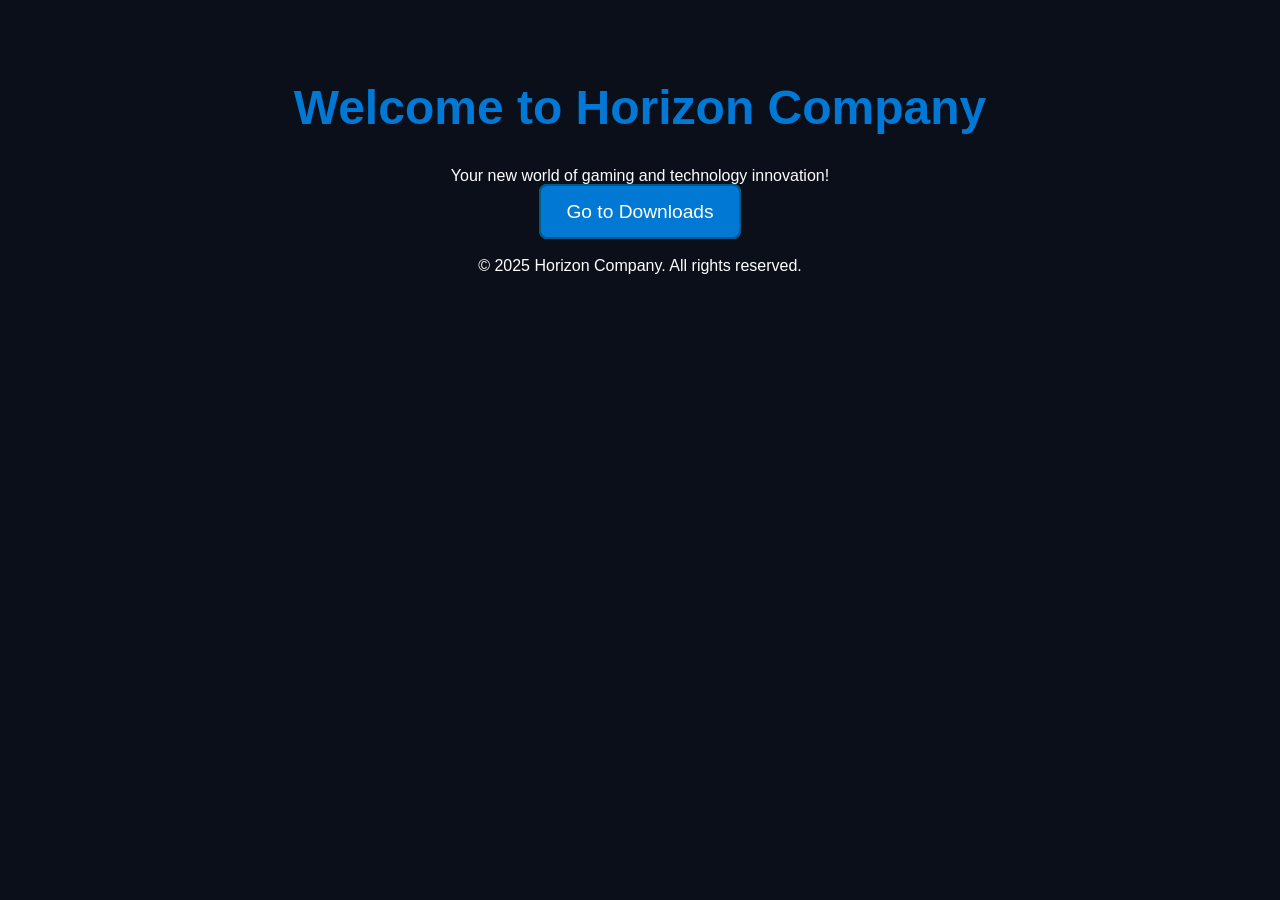
<file: index.html>
<!DOCTYPE html>
<html lang="en">
<head>
  <meta charset="UTF-8">
  <meta name="viewport" content="width=device-width, initial-scale=1.0">
  <title>Horizon Company - Welcome</title>
  <style>
    body {
      background-color: #0a0f1a;
      color: white;
      font-family: 'Segoe UI', sans-serif;
      text-align: center;
      padding: 40px;
    }
    h1 {
      font-size: 3em;
      color: #0078d4;
    }
    .button {
      padding: 15px 25px;
      margin: 20px;
      background: #0078d4;
      color: white;
      text-decoration: none;
      font-size: 1.2em;
      border-radius: 8px;
      border: 2px solid #005a8a;
      transition: 0.3s;
    }
    .button:hover {
      background: #005a8a;
      border-color: #0078d4;
    }
  </style>
</head>
<body>
  <h1>Welcome to Horizon Company</h1>
  <p>Your new world of gaming and technology innovation!</p>
  
  <a href="downloads.html" class="button">Go to Downloads</a>
  
  <br><br>
  <footer>
    <p>&copy; 2025 Horizon Company. All rights reserved.</p>
  </footer>
</body>
</html>
</file>
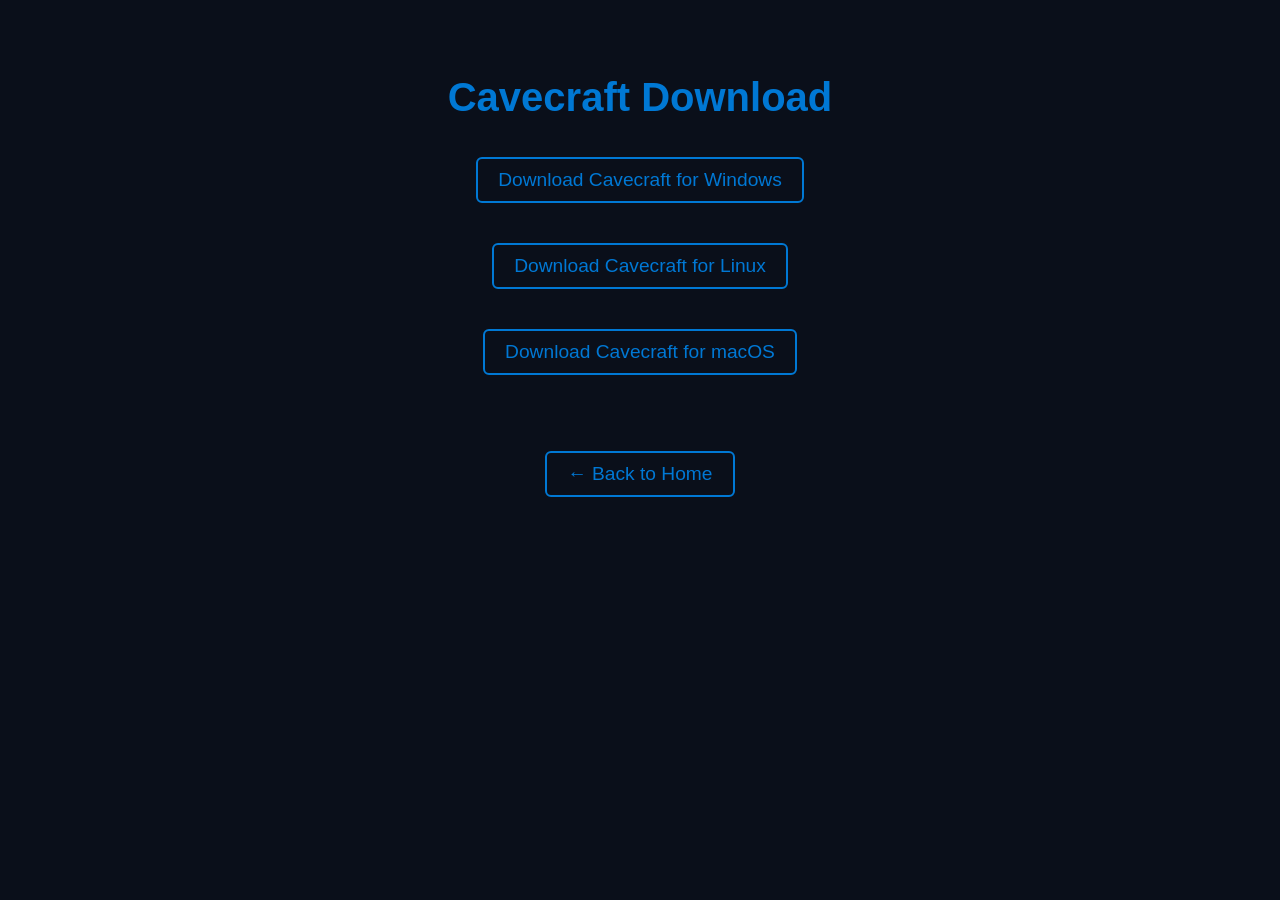
<file: ccload.html>
<!DOCTYPE html>
<html lang="en">
<head>
  <meta charset="UTF-8">
  <title>Cavecraft Download - Horizon Company</title>
  <style>
    body {
      background-color: #0a0f1a;
      color: white;
      font-family: 'Segoe UI', sans-serif;
      text-align: center;
      padding: 40px;
    }
    h1 {
      font-size: 2.5em;
      color: #0078d4;
    }
    .file {
      margin: 20px 0;
    }
    a {
      color: #0078d4;
      text-decoration: none;
      font-size: 1.2em;
      padding: 10px 20px;
      background: #0a0f1a;
      border: 2px solid #0078d4;
      border-radius: 6px;
      transition: all 0.3s;
      display: inline-block;
      margin: 10px;
    }
    a:hover {
      background: #005a8a;
      border-color: #005a8a;
    }
  </style>
  <script>
    function showAlertUnavailable(platform) {
      alert(`This file is currently unavailable for ${platform} platform.`);
    }


  </script>
</head>
<body">
  <h1>Cavecraft Download</h1>

  <div class="file">
    <a id="cavecraftWindows" href="https://drive.google.com/file/d/1gHtxvig9uCPNwBfaz128zRMWfbVY5eKy/view?usp=sharing">Download Cavecraft for Windows</a>
  </div>
  <div class="file">
    <a id="cavecraftLinux" href="" onclick="showAlertUnavailable('Linux')">Download Cavecraft for Linux</a>
  </div>
  <div class="file">
    <a id="cavecraftMac" href="" onclick="showAlertUnavailable('macOS')">Download Cavecraft for macOS</a>
  </div>

  <br><br>
  <a href="index.html">← Back to Home</a>
</body>
</html>
</file>
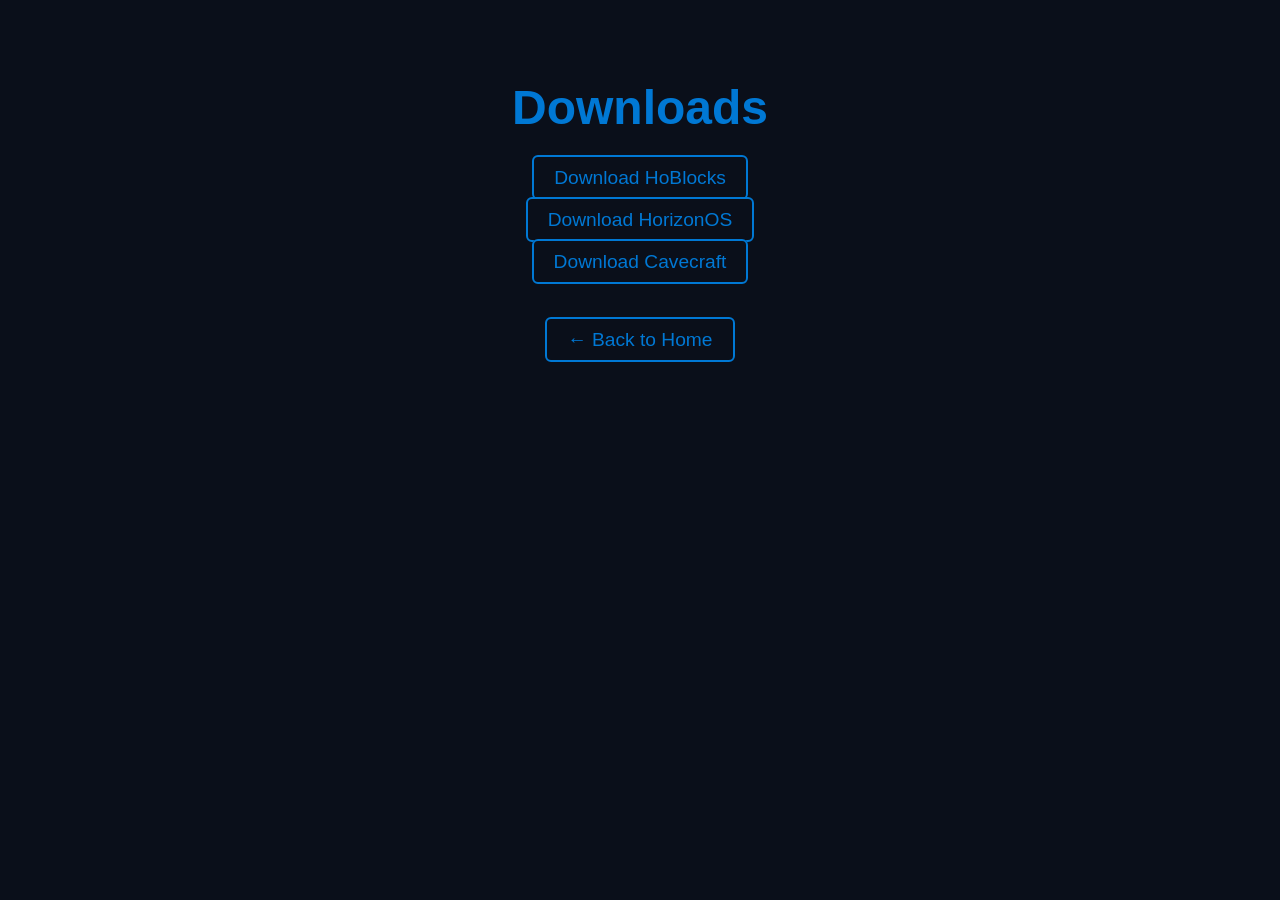
<file: downloads.html>
<!DOCTYPE html>
<html lang="en">
<head>
  <meta charset="UTF-8">
  <meta name="viewport" content="width=device-width, initial-scale=1.0">
  <title>Downloads - Horizon Company</title>
  <style>
    body {
      background-color: #0a0f1a;
      color: white;
      font-family: 'Segoe UI', sans-serif;
      text-align: center;
      padding: 40px;
    }
    h1 {
      font-size: 3em;
      color: #0078d4;
    }
    .file {
      margin: 20px;
    }
    a {
      color: #0078d4;
      text-decoration: none;
      font-size: 1.2em;
      padding: 10px 20px;
      background: #0a0f1a;
      border: 2px solid #0078d4;
      border-radius: 6px;
      transition: all 0.3s;
    }
    a:hover {
      background: #005a8a;
      border-color: #005a8a;
    }
  </style>
</head>
<body>
  <h1>Downloads</h1>

  <div class="file">
    <a href="" target="_blank">Download HoBlocks</a>
  </div>
  <div class="file">
    <a href="" target="_blank">Download HorizonOS</a>
  </div>
  <div class="file">
    <a href="ccload.html" target="_blank">Download Cavecraft</a>
  </div>

  <br><br>
  <a href="index.html">← Back to Home</a>
</body>
</html>
</file>
